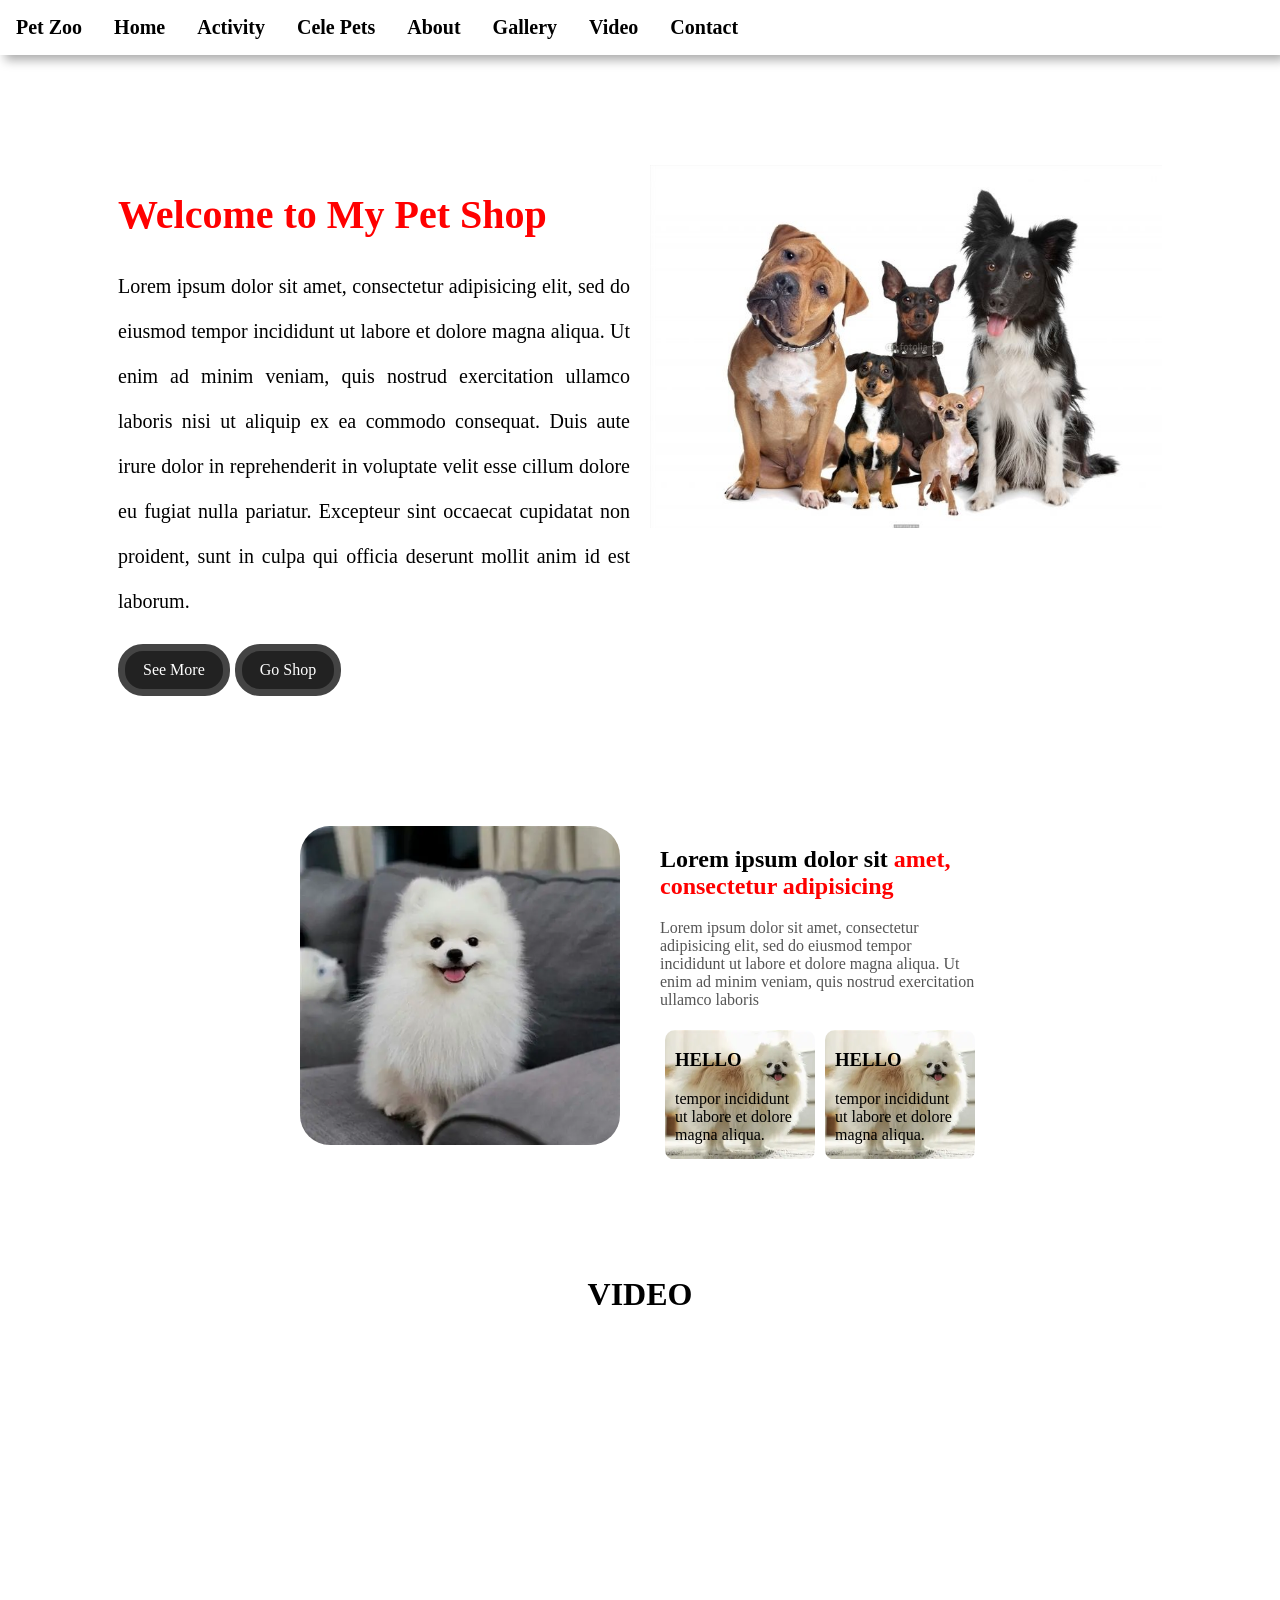
<file: index.html>
<!DOCTYPE html>
<html>
<head>
	<meta charset="utf-8">
	<meta name="viewport" content="width=device-width, initial-scale=1">
	<title></title>
	<link rel="stylesheet" type="text/css" href="style.css">
</head>
<body>
<div class="navbar">
	<a href="">Pet Zoo</a>
	<a href="">Home</a>
	<a href="">Activity</a>
		<div class="dropdown">
			<button class="btn">Cele Pets</button>
			<div class="sub">
				<a href="">Wat Paw</a>
				<a href="">Kyar Pauk</a>
				<a href="">Jumbo</a>
			</div>
		</div>
	<a href="">About</a>
	<a href="">Gallery</a>
	<a href="">Video</a>
	<a href="">Contact</a>
</div>

<!-- -------------welcome-------------- -->

<div class="welcome">
	<div>
		<h1>Welcome to My Pet Shop</h1>
		<p>Lorem ipsum dolor sit amet, consectetur adipisicing elit, sed do eiusmod
		tempor incididunt ut labore et dolore magna aliqua. Ut enim ad minim veniam,
		quis nostrud exercitation ullamco laboris nisi ut aliquip ex ea commodo
		consequat. Duis aute irure dolor in reprehenderit in voluptate velit esse
		cillum dolore eu fugiat nulla pariatur. Excepteur sint occaecat cupidatat non
		proident, sunt in culpa qui officia deserunt mollit anim id est laborum.</p>
		<button>See More</button>
		<button>Go Shop</button>
	</div>
	<div>
		<img src="img/pets.jpg" width="100%">
	</div>
</div>

<!-- --------------activity-------------- -->

<div class="activity">
	<div>
		<img src="img/3.webp" width="100%">
	</div>
	<div>
		<h2>Lorem ipsum dolor sit <span>amet, consectetur adipisicing<span></h2>
			<p>Lorem ipsum dolor sit amet, consectetur adipisicing elit, sed do eiusmod
			tempor incididunt ut labore et dolore magna aliqua. Ut enim ad minim veniam,
			quis nostrud exercitation ullamco laboris</p>
			<div class="activity1">
				<div>
					<h3>HELLO</h3>
					<p>tempor incididunt ut labore et dolore magna aliqua.</p>
				</div>
				<div>
					<h3>HELLO</h3>
					<p>tempor incididunt ut labore et dolore magna aliqua.</p>
				</div>
			</div>
	</div>
</div>

<!-- video -->
<h1 id="video">VIDEO</h1>
<div class="video">
	<div>
		<iframe width="560" height="315" src="https://www.youtube.com/embed/pWepfJ-8XU0?si=LopPMFclhYqF2BI_" title="YouTube video player" frameborder="0" allow="accelerometer; autoplay; clipboard-write; encrypted-media; gyroscope; picture-in-picture; web-share" referrerpolicy="strict-origin-when-cross-origin" allowfullscreen></iframe>
	</div>
	<div>
		<iframe width="560" height="315" src="https://www.youtube.com/embed/pWepfJ-8XU0?si=LopPMFclhYqF2BI_" title="YouTube video player" frameborder="0" allow="accelerometer; autoplay; clipboard-write; encrypted-media; gyroscope; picture-in-picture; web-share" referrerpolicy="strict-origin-when-cross-origin" allowfullscreen></iframe>
	</div>
	
</div>
</body>
</html>
</file>
<file: style.css>
*{
	font-family: cursive;
}
body{
	margin: 0;
	padding: 0;
}
.navbar{
	background: #fff;
	overflow: hidden;
	box-shadow: 5px 5px 10px #aaa;
}
.navbar a{
	color: black;
	text-decoration: none;
	font-size: 20px;
	font-weight: bold;
	float: left;
	padding: 16px;
}
.btn{
	font-size: 20px;
	font-weight: bold;
	padding: 16px;
	background: #fff;
	border: none;
}
.dropdown{
	float: left;
}
.sub{
	position: absolute;
	background: #ddd;
	display: none;
}
.sub a{
	display: block;
	float: none;
}
.navbar a:hover,.btn:hover{
	background: red;
	color: #fff;
}
.dropdown:hover .sub{
	display: block;
}
.welcome{
	display: flex;
	justify-content: center;
	padding: 100px 0px;
}
.welcome div{
	width: 40%;
	margin: 10px;
	text-align: justify;
	font-size: 20px;
	line-height: 45px;
}
.welcome h1{
	color: red;
}
.welcome button{
	background: #222;
	color: #fff;
	padding: 10px 18px;
	font-size: 16px;
	border: 7px solid #444;
	border-radius: 25px;
}
.activity{
	display: flex;
	justify-content: center;
}
.activity > div{
	width: 25%;
	margin: 20px;
}
.activity img{
	border-radius: 30px;
}
span{
	color: red;
}
.activity > div > p{
	color: #555;
}
.activity1{
	display: flex;
	justify-content: center;
}
.activity1 > div{
	background: url(img/4.png);
	background-repeat: no-repeat;
	background-size: 100% 100%;
	color: #000;
	padding: 0px 10px;
	margin: 5px;
	border-radius: 10px;
}
#video{
	text-align: center;
	padding: 70px 0px;
}
.video{
	display: flex;
	justify-content: center;
}
.video div{
	width: 40%;
	margin: 10px;
}
</file>
